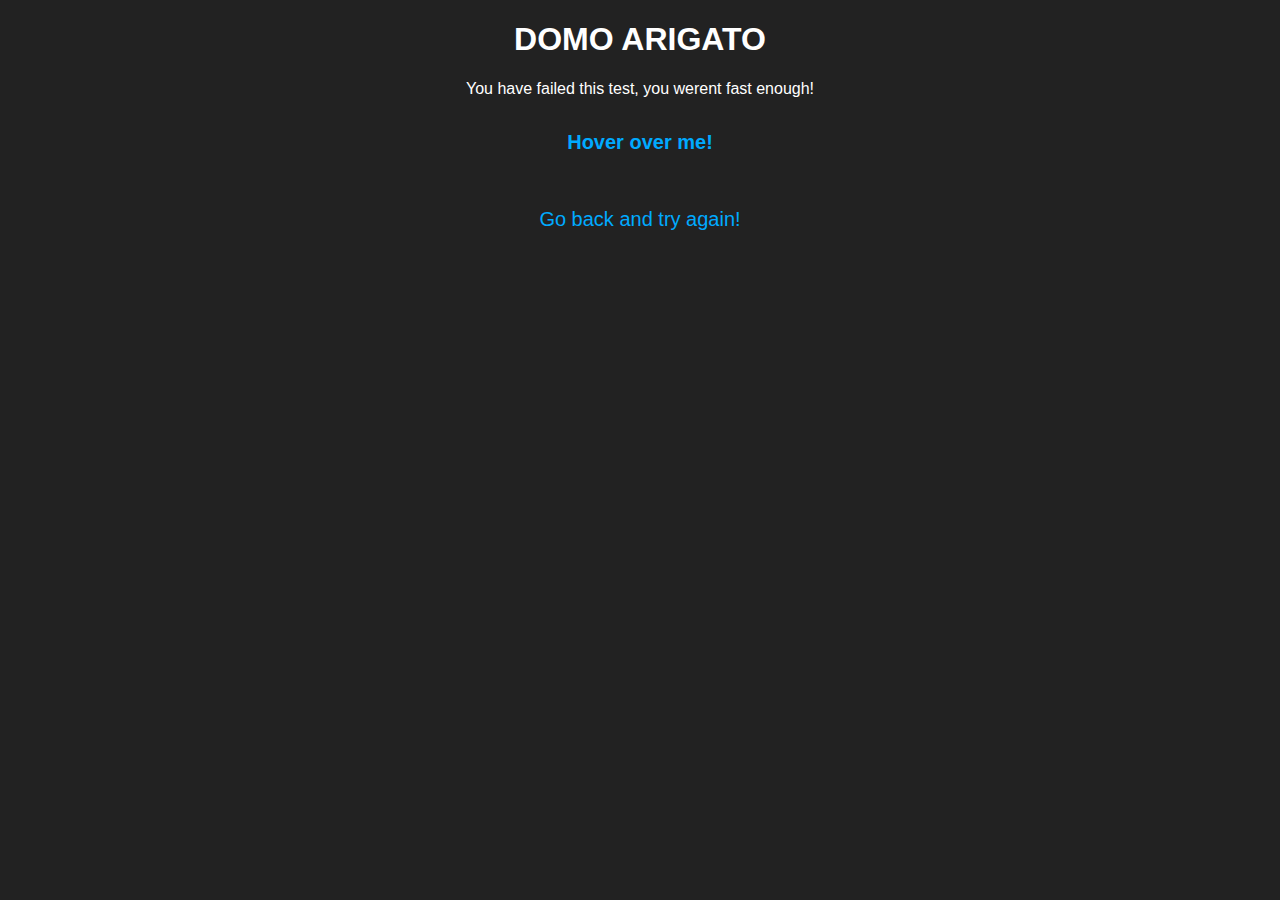
<file: confirm.html>
<!DOCTYPE html>
<html lang="en">
  <head>
    <meta charset="UTF-8" />
    <meta name="viewport" content="width=device-width, initial-scale=1.0" />
    <title>Document</title>
    <link rel="stylesheet" href="confirm.css" />
  </head>
  <body>
    <header>
      <h1>DOMO ARIGATO</h1>
    </header>
    <main>
      <p>You have failed this test, you werent fast enough!</p>
      <!--H5 with CSS hover effect-->
      <h5 class="hover-text">Hover over me!</h5>
      <!--Back button click on to go back to main page -->
      <a href="Index.html">Go back and try again!</a>
    </main>
  </body>
</html>
</file>
<file: confirm.css>
body {
  text-align: center;
  font-family: Arial, sans-serif;
  background-color: #222;
  color: white;
}

/* H5-titel with hover effect */
.hover-text {
  font-size: 20px;
  color: #00aaff;
  cursor: pointer;
  position: relative;
}

.hover-text::after {
  content: ""; /* Starts as empty*/
  position: absolute;
  left: 0;
  top: 0;
  color: red;
  opacity: 0; /* hides*/
  transition: opacity 0.3s ease-in-out;
}

.hover-text:hover::after {
  content: " Surprise!"; /* Suprise text on side in red  */
  opacity: 1; /* Makes the text visible */
}

a {
  color: #00aaff;
  text-decoration: none;
  font-size: 20px;
  margin-top: 20px;
  display: inline-block;
}

a:hover {
  color: #ff6600;
}
</file>
